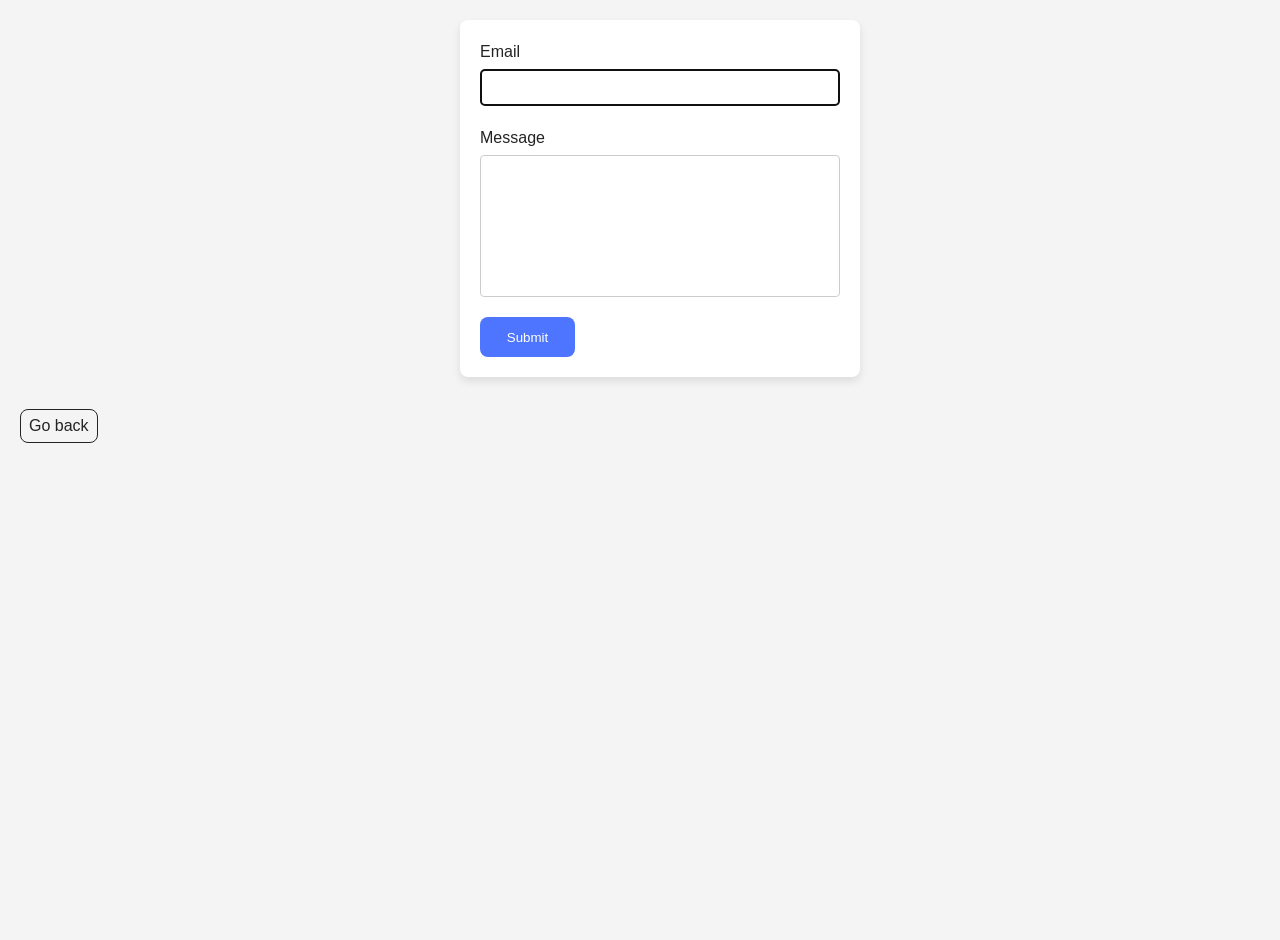
<file: src/2-form.html>
<!DOCTYPE html>
<html lang="en">
  <head>
    <meta charset="UTF-8" />
    <meta http-equiv="X-UA-Compatible" content="IE=edge" />
    <meta name="viewport" content="width=device-width, initial-scale=1.0" />
    <title>Form</title>
    <link rel="stylesheet" href="./css/styles.css" />
  </head>

  <body>
    <section>
      <form class="feedback-form" autocomplete="off">
        <label for="email">Email</label>
        <input type="email" id="email" name="email" autofocus />

        <label for="message">Message</label>
        <textarea id="message" name="message" rows="8"></textarea>

        <button type="submit">Submit</button>
      </form>
    </section>
    <script type="module" src="./js/2-form.js"></script>
    <footer>
      <a class="back-link" href="./index.html">Go back</a>
    </footer>
  </body>
</html>
</file>
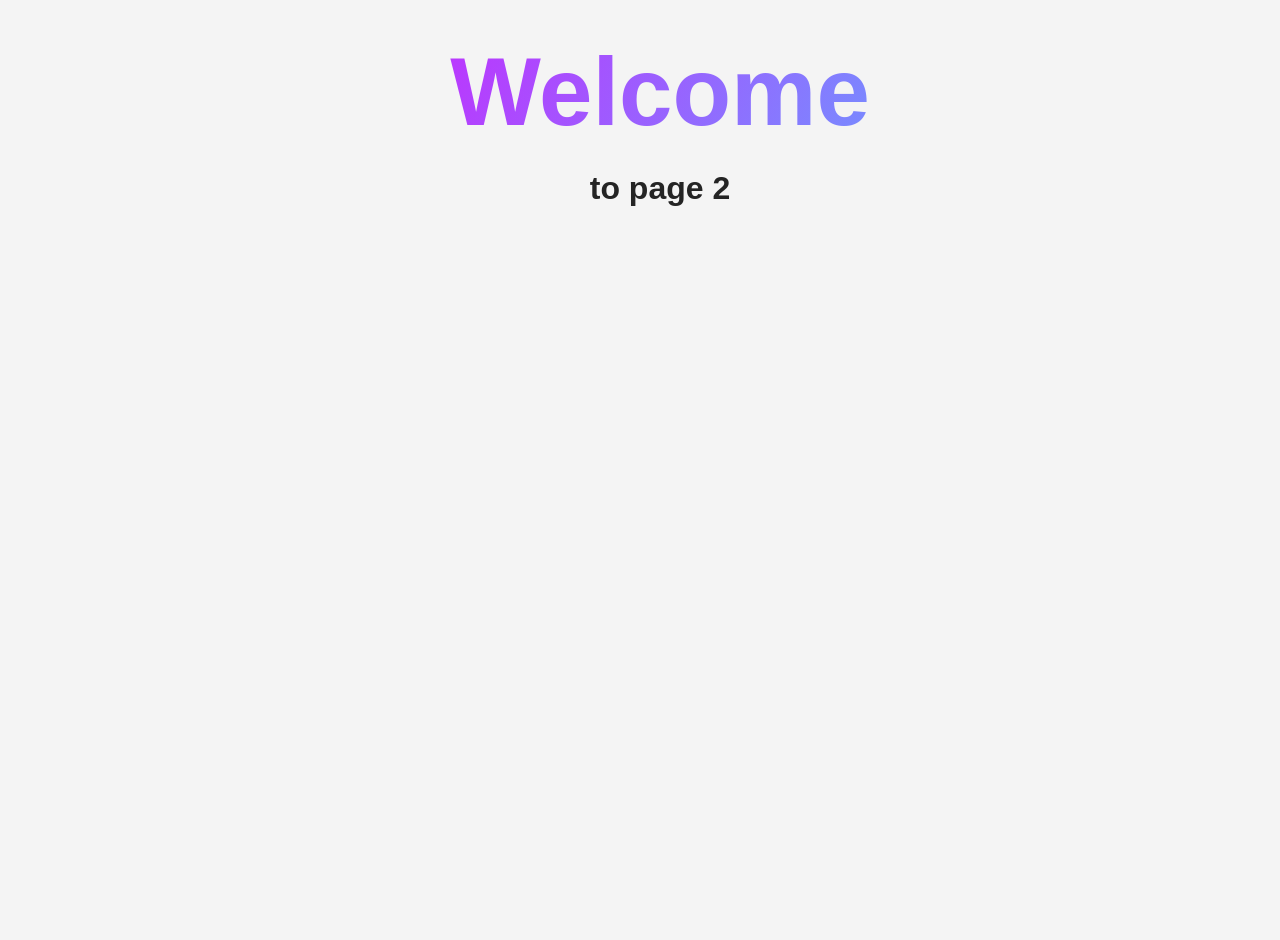
<file: src/page-2.html>
<!DOCTYPE html>
<html lang="en">
  <head>
    <meta charset="UTF-8" />
    <meta http-equiv="X-UA-Compatible" content="IE=edge" />
    <meta name="viewport" content="width=device-width, initial-scale=1.0" />
    <title>Page 2</title>
    <link rel="stylesheet" href="./css/styles.css" />
  </head>
  <body>
    <load
      src="./partials/header.html"
      icon-path="./img/sprite.svg#logo"
      highlight-act="active"
    />

    <main>
      <div class="container">
        <h1 class="main-title">
          <span class="main-title-gradient">Welcome</span> to page 2
        </h1>
        <load src="./partials/back-link.html" />
      </div>
    </main>

    <load src="./partials/footer.html" />
  </body>
</html>
</file>
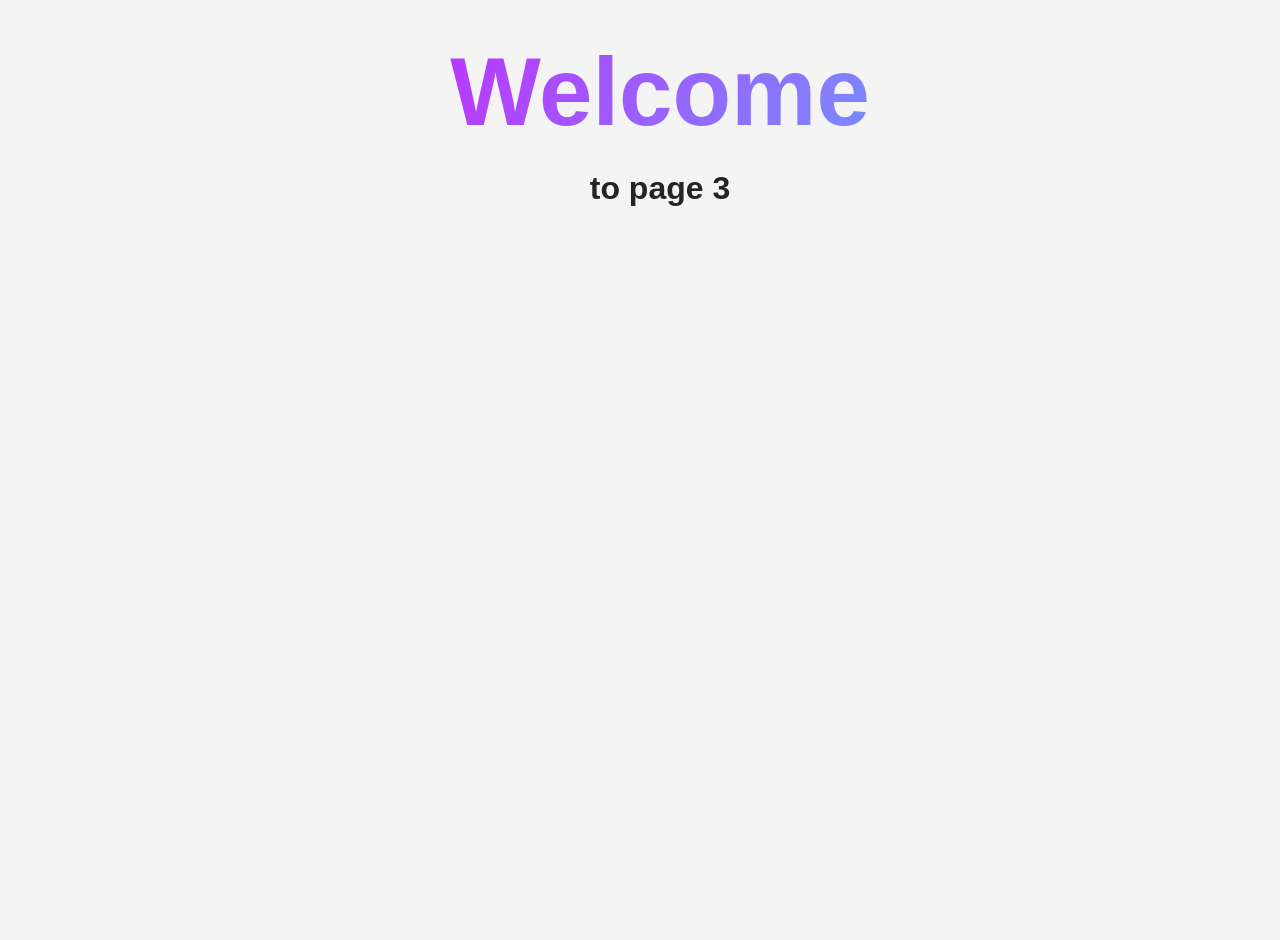
<file: src/page-3.html>
<!DOCTYPE html>
<html lang="en">
  <head>
    <meta charset="UTF-8" />
    <meta http-equiv="X-UA-Compatible" content="IE=edge" />
    <meta name="viewport" content="width=device-width, initial-scale=1.0" />
    <title>Page 3</title>
    <link rel="stylesheet" href="./css/styles.css" />
  </head>
  <body>
    <load
      src="./partials/header.html"
      icon-path="./img/sprite.svg#logo"
      highlight-curr="active"
    />

    <main>
      <div class="container">
        <h1 class="main-title">
          <span class="main-title-gradient">Welcome</span> to page 3
        </h1>
        <load src="./partials/back-link.html" />
      </div>
    </main>

    <load src="./partials/footer.html" />
  </body>
</html>
</file>
<file: src/css/styles.css>
/**
  |============================
  | include css partials with
  | default @import url()
  |============================
*/
/* Common styles */
@import url('./reset.css');
@import url('./base.css');
@import url('./container.css');
@import url('./animations.css');

/* Sections style */
@import url('./header.css');
@import url('./vite-promo.css');
@import url('./badges.css');
@import url('./back-link.css');
@import url('./footer.css');

.gallery {
  display: grid;
  grid-template-columns: repeat(3, 1fr);

  gap: 20px;

  list-style: none;
  padding: 0;
  margin: 0;
}

.gallery-item {
  overflow: hidden;

  border: 1px solid #ccc;
}

.gallery-link {
  display: block;
}

.gallery-image {
  width: 100%;
  height: auto;
  display: block;
  transition: transform 0.3s ease-in-out;
}

.gallery-item:hover .gallery-image {
  transform: scale(1.1);
}

/* Стилі для форми */
body {
  font-family: Arial, sans-serif;
  background-color: #f4f4f4;
  padding: 20px;
}
li {
  list-style-type: none;
}

.feedback-form {
  display: flex;
  flex-direction: column;
  width: 360px;
  margin: 0 auto;
  border-radius: 8px;
  background-color: #ffffff;
  padding: 20px;
  box-shadow: 0 4px 8px rgba(0, 0, 0, 0.1);
}

label {
  margin-bottom: 5px;
}

.feedback-form:hover {
  border: 2px;
}

input[type='email'],
textarea {
  width: 100%;
  padding: 10px;
  margin-bottom: 20px;
  border: 1px solid #ccc;
  border-radius: 4px;
  box-sizing: border-box;
  resize: none;
}

button {
  width: 95px;
  height: 40px;
  background-color: #4e75ff;
  color: white;
  border: none;
  border-radius: 8px;
  cursor: pointer;
  transition: background-color 0.3s ease;
}

button:hover {
  background-color: #6c8cff;
}
</file>
